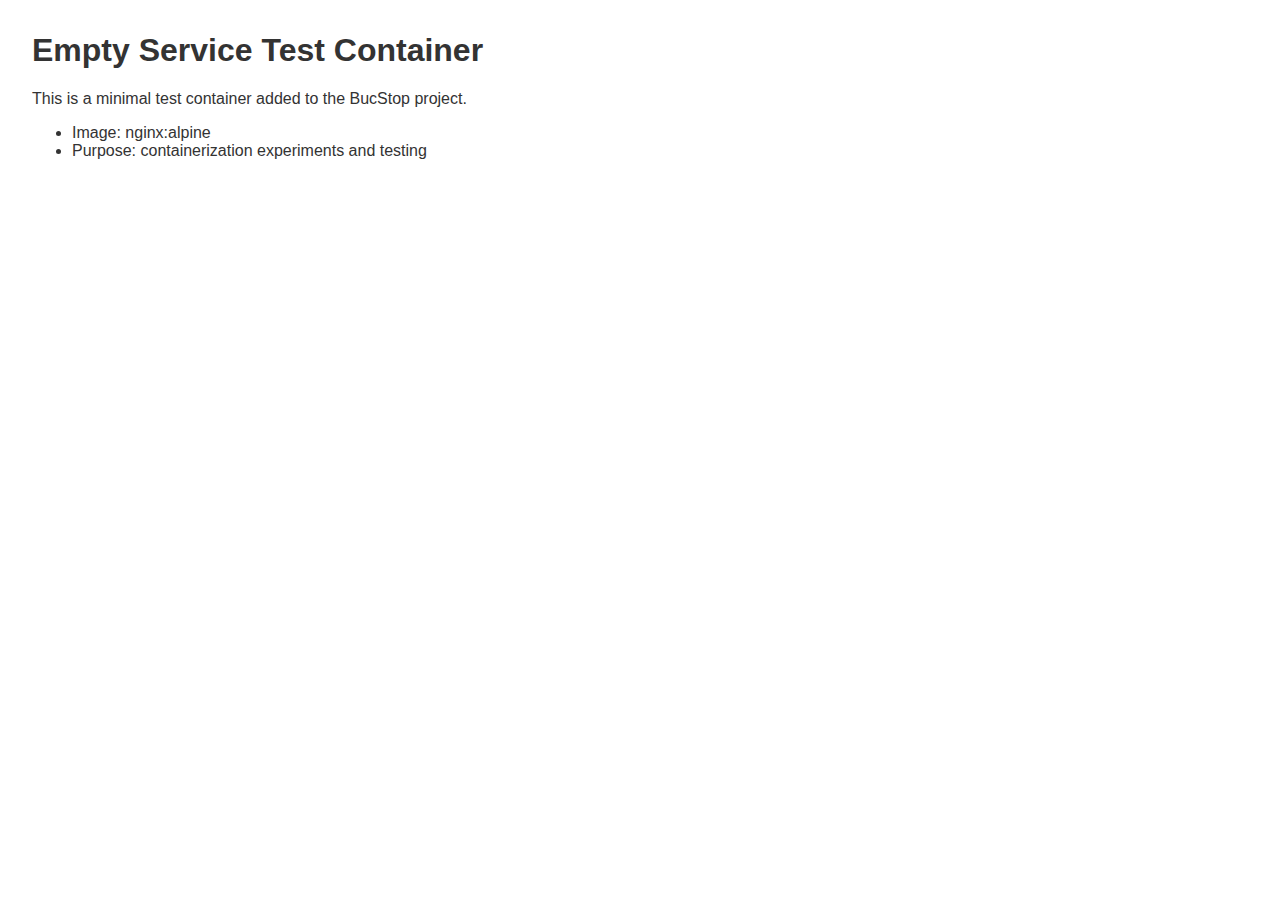
<file: Team-3-BucStop_Test/EmptyService/index.html>
<!doctype html>
<html lang="en">
  <head>
    <meta charset="utf-8">
    <meta name="viewport" content="width=device-width,initial-scale=1">
    <title>Empty Service Test</title>
    <style>body{font-family:Arial,Helvetica,sans-serif;margin:2rem;color:#333}</style>
  </head>
  <body>
    <h1>Empty Service Test Container</h1>
    <p>This is a minimal test container added to the BucStop project.</p>
    <ul>
      <li>Image: nginx:alpine</li>
      <li>Purpose: containerization experiments and testing</li>
    </ul>
  </body>
</html>
</file>
